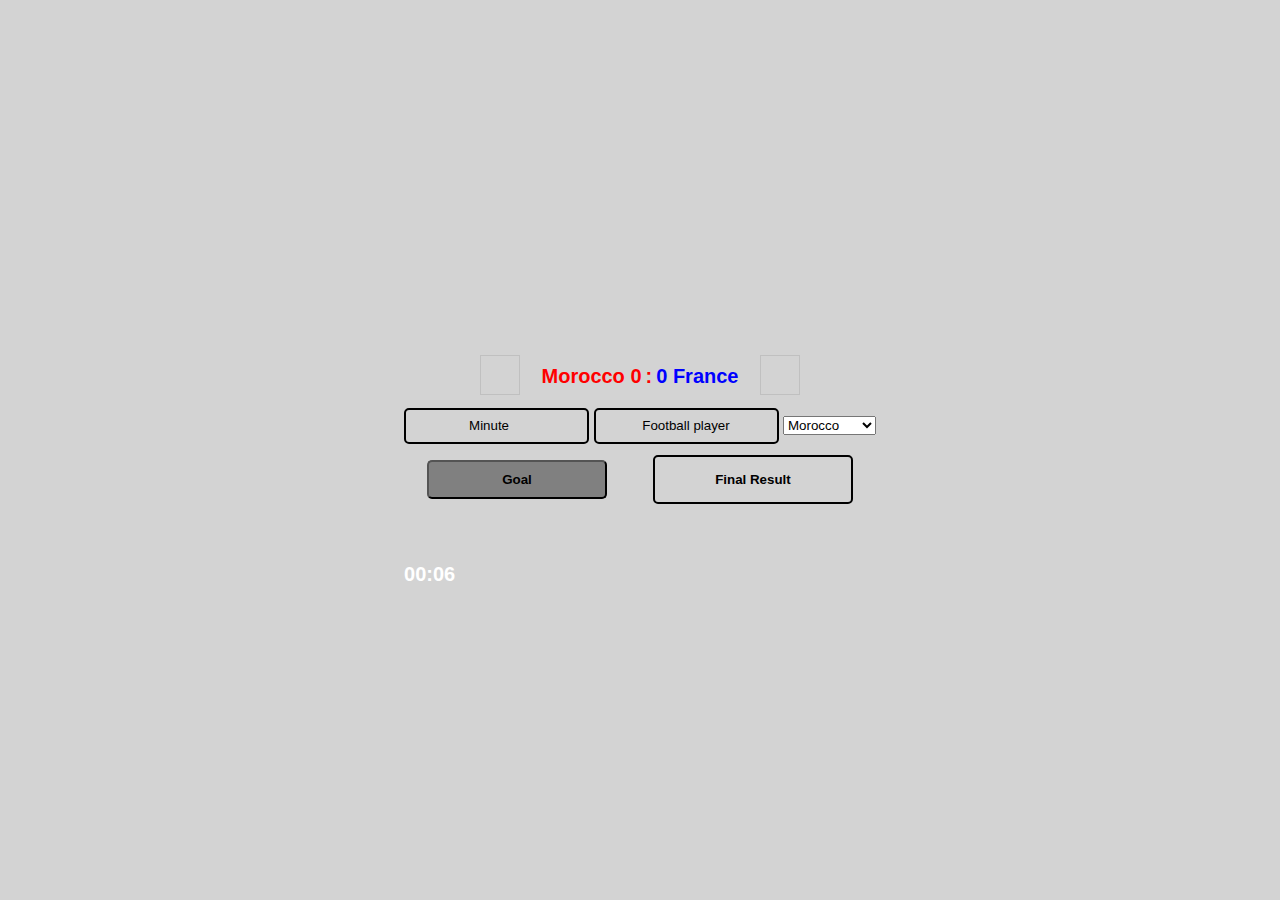
<file: Morocco- France/index.html>
<!DOCTYPE html>
<html lang="en">
  <head>
    <meta charset="UTF-8" />
    <meta http-equiv="X-UA-Compatible" content="IE=edge" />
    <meta name="viewport" content="width=device-width, initial-scale=1.0" />
    <title>Document</title>
    <link rel="stylesheet" href="styles.css" />
  </head>
  <body>
    <div class="wrapper">
      
      <div id="central">
        <div style="text-align: center;" ><p id="finalResult"></p></div>
        <div style="text-align: center;"><p id="finally"></p></div>
        <div class="result" id="average">
          <img id="moroccoFlag">
          <p style="color: red">Morocco <span id="marrocoScore">0</span></p>
          <p>:</p>
          
          <p style="color:blue"><span id="franceScore">0</span> France</p>
          <img id="franceFlag">
        </div>
        <div>
          <input type="number" id="min" placeholder="Minute" />
          <input type="text" id="score" placeholder="Football player" />
          <select name="" id="team">
            <option value="" disabled>Select team</option>
            <option value="Marroco">Morocco</option>
            <option value="France">France</option>
          </select>
        </div>
        <div class="flex">
          <button id="addGoal">Goal</button>
          <button id="frBtn">Final Result</button>
        </div>
        <ul id="listOfGoals">
          
          <li style="text-align: right;"></li>
          <li style="text-align: left;"></li>
        </ul>
        <div id="minutes"></div>
      </div>
      

      


    </div>
    <script src="script.js"></script>
  </body>
</html>
</file>
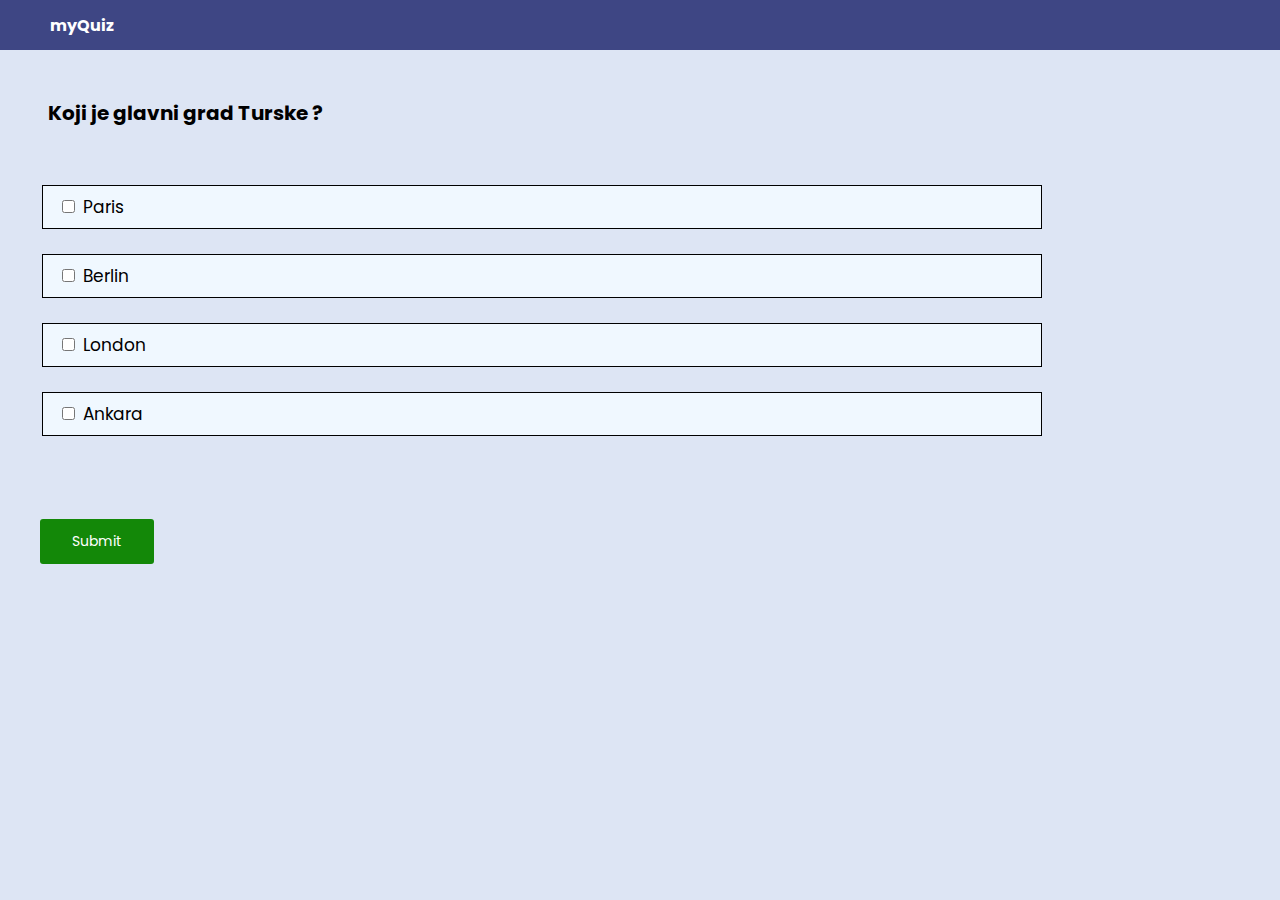
<file: Quiz/index.html>
<!DOCTYPE html>
<html lang="en">

<head>
    <meta charset="UTF-8">
    <meta http-equiv="X-UA-Compatible" content="IE=edge">
    <meta name="viewport" content="width=device-width, initial-scale=1.0">
    <title>Quiz App</title>
    <link rel="stylesheet" href="styles.css">
</head>

<body>


<div  class="main">
    <div class="header">myQuiz</div>

    <div class="quiz-container" id="quiz">
        <div class="quiz-header">
            <h2 id="question">Question Text</h2>
            <ul>
                <li>
                    <input type="checkbox" id="a" class="answer" name="answer">
                    <label for="a" id="a_text">Question</label>
                </li>
                <li>
                    <input type="checkbox" id="b" class="answer" name="answer">
                    <label for="b" id="b_text">Question</label>
                </li>
                <li>
                    <input type="checkbox" id="c" class="answer" name="answer">
                    <label for="c" id="c_text">Question</label>
                </li>
                <li>
                    <input type="checkbox" id="d" class="answer" name="answer">
                    <label for="d"  id="d_text">Question</label>
                </li>
            </ul>
          
        </div>
        
    </div>
    <div>
        <button id="submit">Submit</button>    
    </div> 
</div>

    
 

    <script src="script.js"></script>
</body>

</html>
</file>
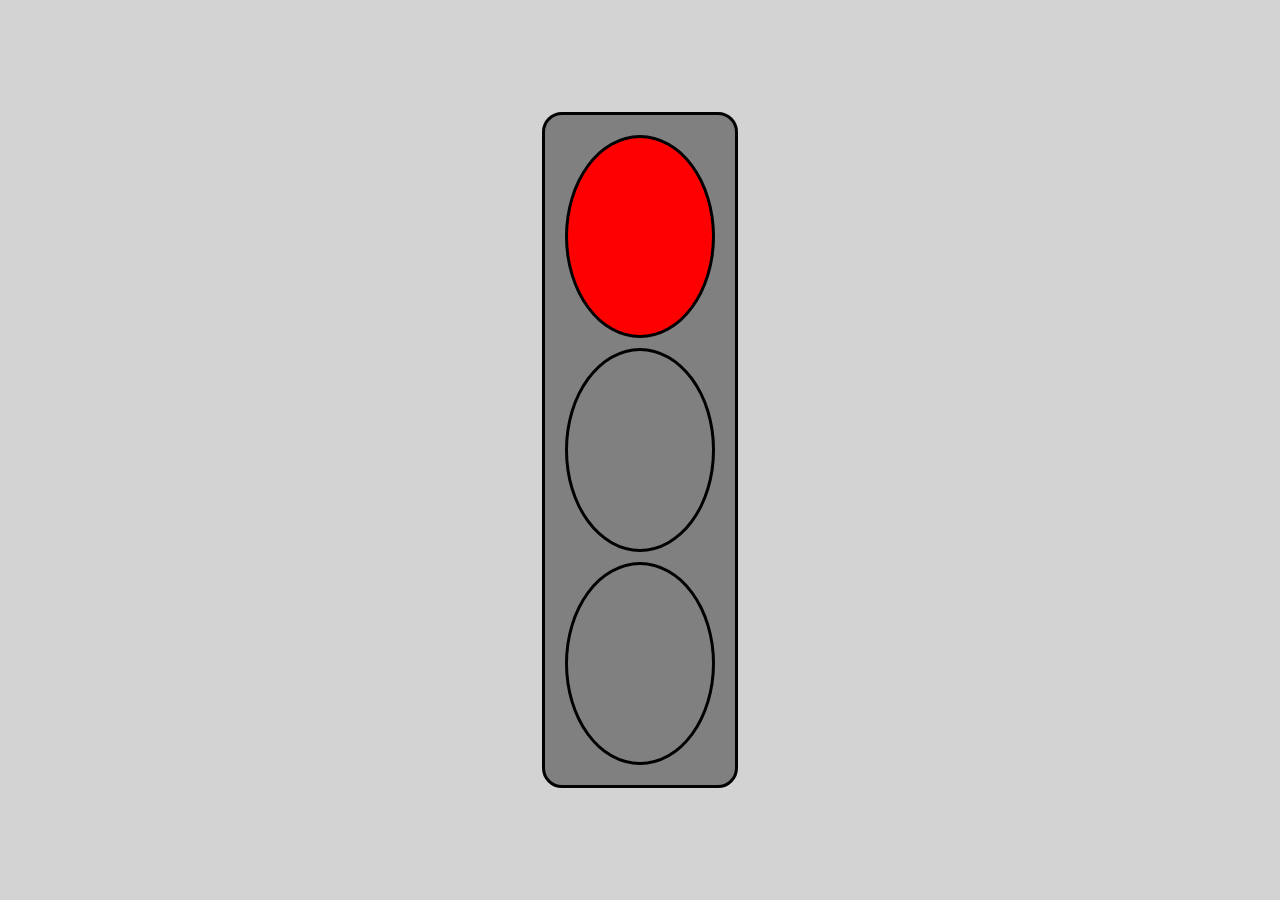
<file: Semafor/index.html>
<!DOCTYPE html>
<html lang="en">
<head>
    <meta charset="UTF-8">
    <meta http-equiv="X-UA-Compatible" content="IE=edge">
    <meta name="viewport" content="width=device-width, initial-scale=1.0">
    <title>Document</title>
    <link rel="stylesheet" href="styles.css">
</head>
<body>
    <div class="wrapper">
<div class="semafor">
    <div class="svetlo" id="crveno"></div>
    <div class="svetlo" id="zuto"></div>

    <div class="svetlo" id="zeleno"></div>

</div>
    </div>
    <script src="script.js"></script>
</body>
</html>
</file>
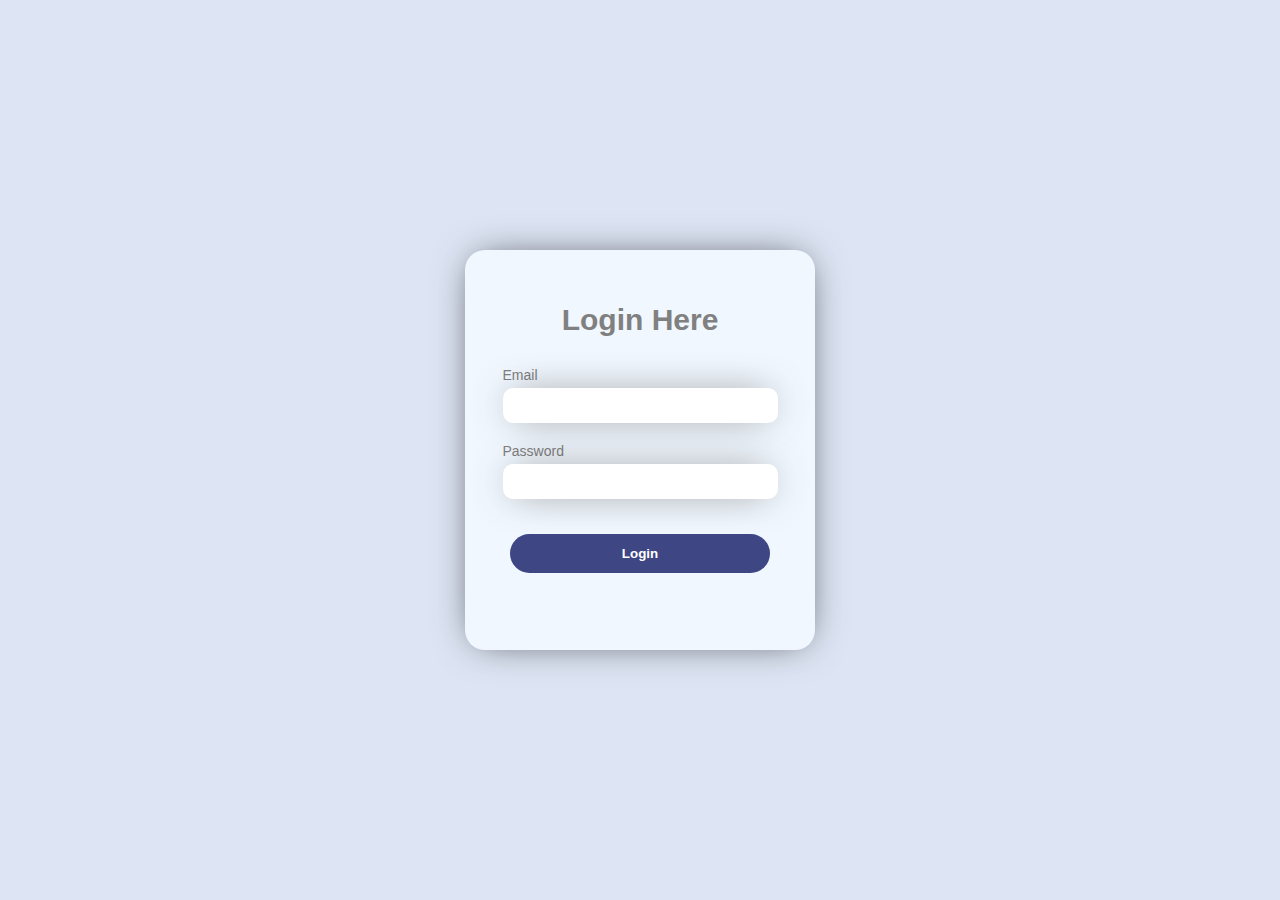
<file: Quiz/login.html>
<!DOCTYPE html>
<html lang="en">
<head>
    <meta charset="UTF-8">
    <meta http-equiv="X-UA-Compatible" content="IE=edge">
    <meta name="viewport" content="width=device-width, initial-scale=1.0">
    <title>Document</title>
    <link rel="stylesheet" href="login.css">
    <link href="https://cdn.jsdelivr.net/npm/bootstrap@5.3.0-alpha1/dist/css/bootstrap.min.css" rel="stylesheet" integrity="sha384-GLhlTQ8iRABdZLl6O3oVMWSktQOp6b7In1Zl3/Jr59b6EGGoI1aFkw7cmDA6j6gD" crossorigin="anonymous">

    
</head>
<body>
    <div class="wrapper">
   <div>
        <div class="spinner-border text-primary" id="ucitavanje"  role="status">
            <span class="visually-hidden" >Loading...</span>
          </div>
    </div>
<div class="box">
   
    <h1 style="color:gray; margin-bottom: 20px; font-size: 30px;">Login Here</h1>
    <label>
        <p  style="margin-bottom: 5px">Email</p>
        <input type="text"class="inp" id="email">
    </label>
   <label> 
    <p style="margin-bottom: 5px">Password</p>
    <input type="password" class="inp" id="password"></label>
    <button id="login-btn">Login</button>
</div>
    </div>
    <script src="login.js"></script>
    <script src="https://cdn.jsdelivr.net/npm/bootstrap@5.3.0-alpha1/dist/js/bootstrap.bundle.min.js" integrity="sha384-w76AqPfDkMBDXo30jS1Sgez6pr3x5MlQ1ZAGC+nuZB+EYdgRZgiwxhTBTkF7CXvN" crossorigin="anonymous"></script>
</body>
</html>
</file>
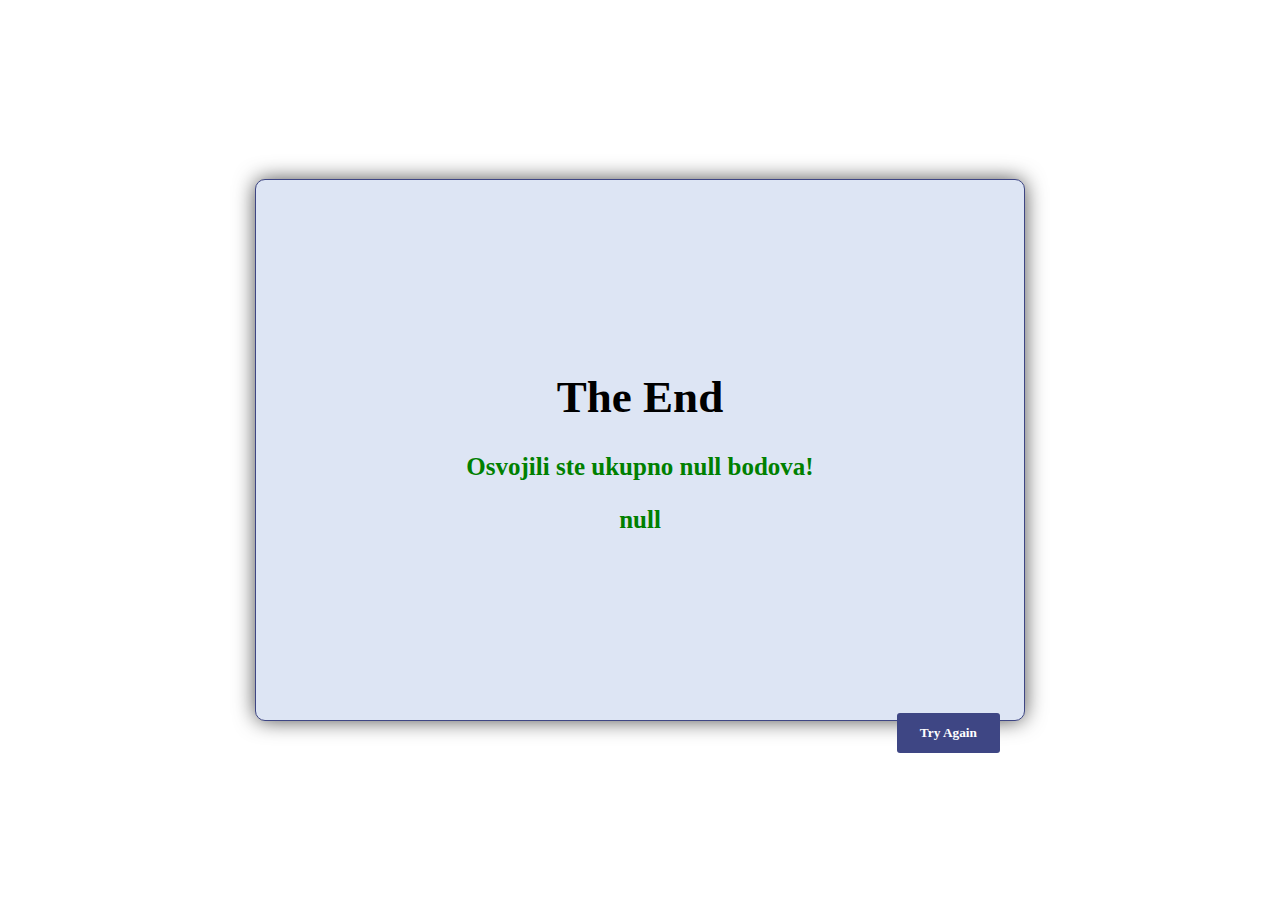
<file: Quiz/TheEnd.html>
<!DOCTYPE html>
<html lang="en">
<head>
    <meta charset="UTF-8">
    <meta http-equiv="X-UA-Compatible" content="IE=edge">
    <meta name="viewport" content="width=device-width, initial-scale=1.0">
    <title>Document</title>
    <link rel="stylesheet" href="TheEnd.css">
</head>
<body>
    <div class="wrapper">
        <div class="theEnd-box">
            
            <div>
                <h1>The End</h1>
            <h2 id="result"></h2>
            </div>

            <div class="tryAgain">
                <button id="try-again">Try Again</button>
            </div>
        </div>
    </div>

<script src="TheEnd.js"></script>

</body>
</html>
</file>
<file: Morocco- France/styles.css>
body {
    margin: 0;
    padding: 0  ;
    font-family: arial;
}

.wrapper {
    width: 100%;
    height: 100vh;
    display: flex;
    justify-content: center;
    align-items: center;
    background-color: lightgray;
     background-image: url(https://www.holidaytourstravel.com/wp-content/uploads/2022/05/FIFA-World-Cup-2022-1-scaled.jpg);
    background-repeat: no-repeat;
    background-size: cover; 
    padding: 0;
    margin: 0;
  }
  
  .flex {
    display: flex;
    align-items: center;
    justify-content: space-around;
  }
  
  .result {
    display: flex;
    justify-content: center;
  }
  
  .result p {
    font-size: 20px;
    color: red;
    font-weight: bold;
    padding: 0 2px;
  }
  
  #addGoal {
    margin: 16px 0;
    padding: 10px 16px;
    background-color: gray;
    border-radius: 5px;
    width: 180px;
    font-weight: bold;
    cursor: pointer;
  }

  #frBtn{
    padding: 15px 0;
    background-color: lightgray;
    border: 2px solid black;
border-radius: 5px;
font-weight: bold;
width: 200px;
cursor: pointer;

  }
  
  #listOfGoals {
    
    padding: 8px;

    
  }
  
  #listOfGoals li {
    list-style-type: none;
  }

  ::placeholder {
    text-align:  center;
    background-color: lightgray;
    color: black;
 
  }

  input{
    height: 30px;
    border-radius: 5px;
    background-color: lightgray;
   border: 2px solid black;
  }



  #flagF img{
height: 50px;
width: 50px;
  }


  #finally {
    font-weight: bold;
    font-size: 30px;
  }


  #moroccoFlag{
height: 40px;
width: 40px;
margin-top:10px;
margin-right: 20px;

  }

  #franceFlag{
    height: 40px;
    width:40px;
    margin-top:10px;
    margin-left: 20px;
  }

  #finalResult{
  font-weight: bold;
  font-size: 30px;
  }
</file>
<file: Quiz/styles.css>
@import url('https://fonts.googleapis.com/css2?family=Poppins:wght@200;400&display=swap');

* {
    box-sizing: border-box;
}

body {
    background-color: #fff;
    font-family: 'Poppins', sans-serif;
    margin: 0;
    background-color: hsl(218deg 50% 91%);
  
    

}

.main{
    display: flex;
    flex-direction: column;
    
    align-items: start;
    height: 100vh;
}

.header{
color: white;
font-weight: bold;
display: flex;
align-items: center;
padding-left:50px ;
background-color: hsl(233deg 36% 38%);
height: 50px;

width: 100%;
}


.quiz-header{
    padding: 32px;
    display: flex;
    flex-direction: column;
    align-items: start;
}
h2{
    margin: 0;
    font-size: 20px;
    padding: 16px;
    text-align: center;
}
ul li{
    margin: 25px 0;
    margin-left: 10px;
    font-size: 17px;
    border: 1px solid black;
    width: 1000px;
    cursor: pointer;
    padding: 8px 0;
    padding-left: 15px;
    background-color: aliceblue;
}


ul li label{
    cursor: pointer;
    
}
ul{
    list-style-type: none;
    padding: 0;

}

button{
    background-color: #138808;
    color: #fff;
    display: block;
    width: 100px;
    padding: 12px ;
    font-family: inherit;
    font-size: 14px;
    width: 100%;
    border: none;
    cursor: pointer;
    margin-top: 10px;
    margin-left: 40px;
    border-radius: 3px;

}
</file>
<file: Semafor/styles.css>
body{
    font-family: arial;
    margin: 0;
    padding: 0;
}

.wrapper  {
    display: flex;
    width: 100%;
    height: 100vh;
    justify-content: center;
    align-items: center;
    background-color: lightgray;
}

.semafor{
    width: 150px;
    border: 3px solid black;
    height: 70%;
    border-radius: 20px;
    background-color: gray;

    display: flex;
flex-direction: column;
justify-content: space-evenly;
align-items: stretch;
gap: 10px;

padding: 20px;
}

.svetlo{
border: 3px solid black;
flex: 1;
border-radius: 50%;
}

/* #crveno{
    background-color: #f00;
}
#zuto{
    background-color: #ff0;
}
#zeleno{
    background-color: #0f0;
} */
</file>
<file: Quiz/login.css>
*{
    padding: 0;
    margin: 0;
    font-family: arial;
}

.wrapper{
    height: 100vh;
	background: hsl(218deg 50% 91%);
    display: flex;
    justify-content: center;
    align-items: center;
}

.box{
    height: 400px;
    width: 350px;
  background-color: #f1f7fe;
  box-shadow: 0 0 2em #e6e9f9;
    border-radius: 20px;
    display: flex;
    flex-direction: column;
    justify-content: center;
    align-items: center;

    -webkit-box-shadow: 0px 0px 39px -11px rgba(0,0,0,0.75);
-moz-box-shadow: 0px 0px 39px -11px rgba(0,0,0,0.75);
box-shadow: 0px 0px 39px -11px rgba(0,0,0,0.75);
    
}

h1{
    margin-bottom: 20px;
    color: gray;
    

}

p{
    margin-bottom: 5px;
    font-size: 14px;
    color: gray;
}

label {
    padding: 10px 0 ;
}

.inp{
    height: 35px;
    width: 260px;
    border-radius: 10px;
    border: none;
    font-size: 14px;
    background: white;
  box-shadow: 0 0 2em #e6e9f9;  
  padding-left: 15px;   
  /* font-family: cursive; */
  -webkit-box-shadow: 0px 0px 39px -11px rgba(0,0,0,0.75);
-moz-box-shadow: 0px 0px 39px -11px rgba(0,0,0,0.75);
box-shadow: 0px 0px 39px -11px rgba(0,0,0,0.75);
}

#login-btn{
    width: 260px;
   padding: 12px 0;
    margin: 25px;
    border: none;
    border-radius: 30px;
    background: hsl(233deg 36% 38%);
    color: white;
    font-weight: bold;
    cursor: pointer;
}
</file>
<file: Quiz/TheEnd.css>
body{
    padding: 0;
    margin: 0;
    
}



.wrapper {
    background-color: white;

    width: 100%;
    height: 100vh;
    display: flex;
    justify-content: center;
    align-items: center;
  }

  .theEnd-box{
    height: 60vh;
    width: 60%;
    background-color: hsl(218deg 50% 91%);
    border: 1px solid hsl(233deg 36% 38%);
    border-radius: 10px;
    text-align: center;
    position: relative;
    display: flex;
    justify-content: center;
    align-items: center;
    flex-direction: column;

    -webkit-box-shadow: 0px 0px 21px -1px rgba(0,0,0,0.75);
    -moz-box-shadow: 0px 0px 21px -1px rgba(0,0,0,0.75);
    box-shadow: 0px 0px 21px -1px rgba(0,0,0,0.75); 
  }
  
  h2{
    font-family: cursive;
    color: green;
    font-size: 25px;
  }

  h1{
    font-size: 45px;
    font-family: cursive;
  }
  

.tryAgain{
  
position: fixed;
bottom: 107px;
  right:280px;
}

  button{
    padding: 12px 23px;
    margin-bottom: 40px;
    background-color: hsl(233deg 36% 38%);
    border: none;
    border-radius: 3px;
    color: white;
    font-family: cursive;
    font-weight: bold;
    cursor: pointer;
  }
</file>
